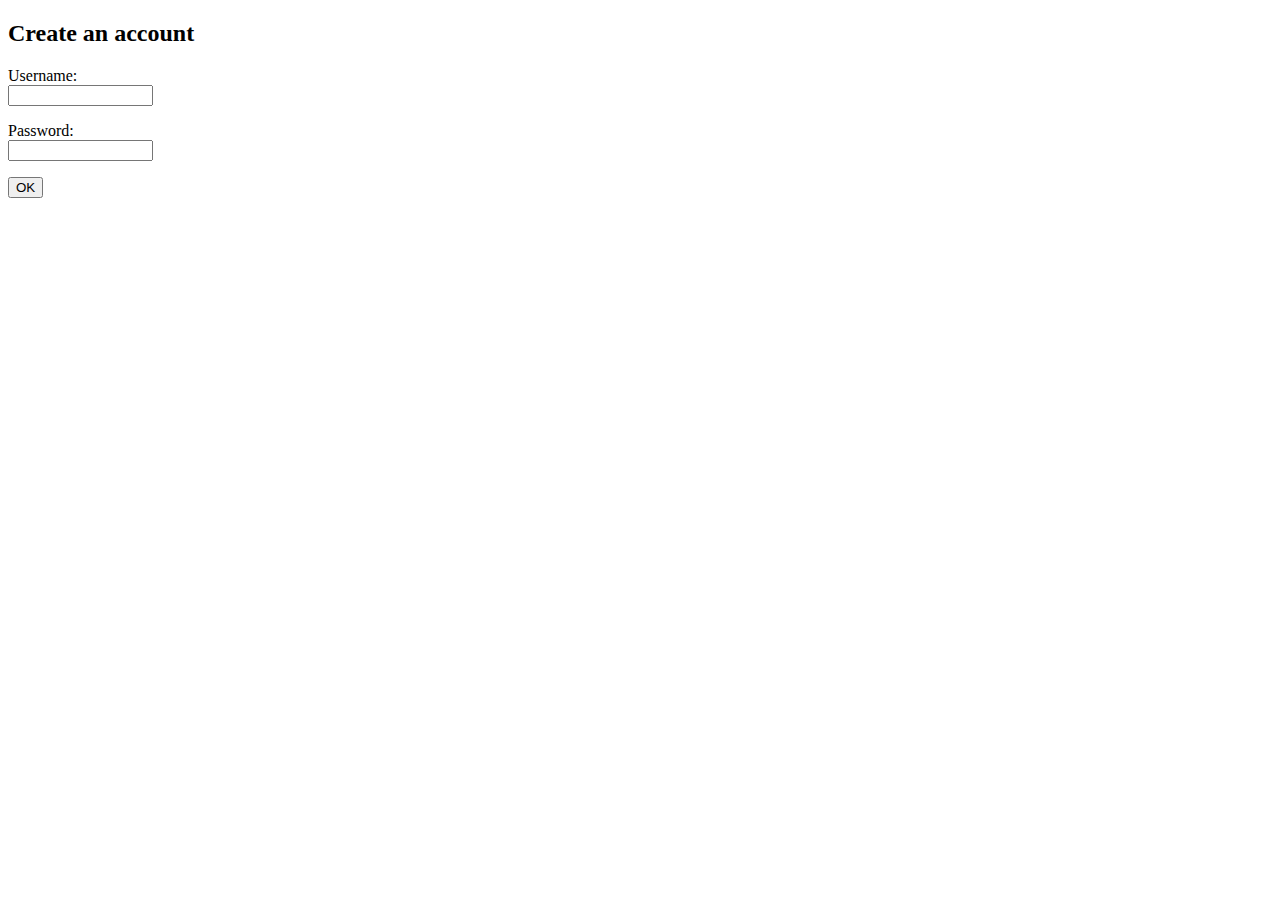
<file: day04/ex01/index.html>
<!DOCTYPE html>
<html lang="en">
<head>
    <meta charset="UTF-8">
    <title>Create an account</title>
</head>
<body>
<header><h2>Create an account</h2></header>
<form action="create.php" method="post">
    <p>
        <label>Username:<br></label>
        <input name="login" type="text" size="15" maxlength="15" value="">
    </p>

    <p>
        <label>Password:<br></label>
        <input name="passwd" type="password" size="15" maxlength="15" value="">
    </p>

    <p>
        <input type="submit" name="submit" value="OK">
    </p>
</form>

</body>
</html>
</file>
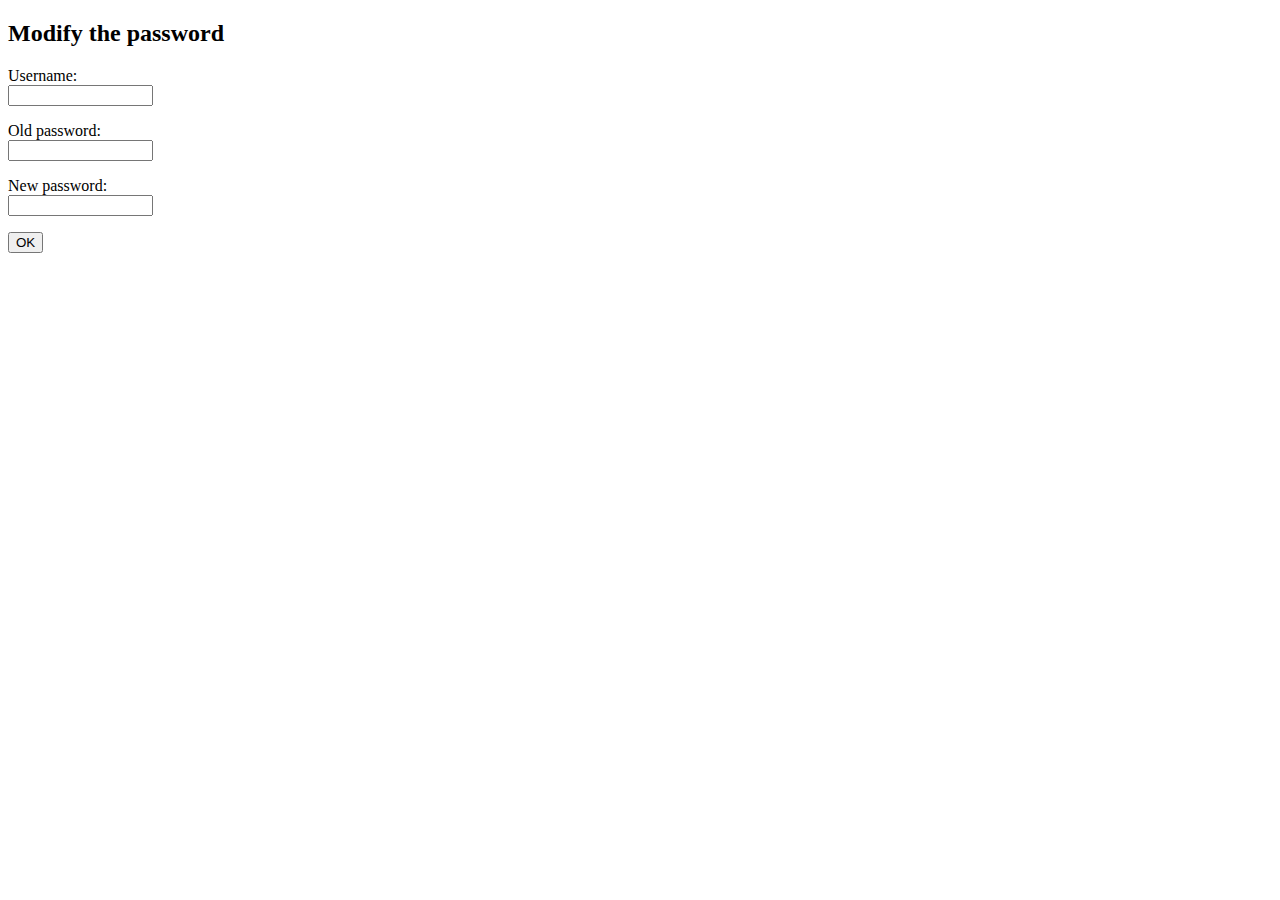
<file: day04/ex02/index.html>
<!DOCTYPE html>
<html lang="en">
<head>
    <meta charset="UTF-8">
    <title>Modify the password</title>
</head>
<html>
<head>
    <title>Modify the password</title>
</head>
<body>
<h2>Modify the password</h2>
<form action="modif.php" method="post">
    <p>
        <label>Username:<br></label>
        <input name="login" type="text" size="15" maxlength="15" value="">
    </p>

    <p>
        <label>Old password:<br></label>
        <input name=“oldpw” type="password" size="15" maxlength="15" value="">
    </p>

    <p>
        <label>New password:<br></label>
        <input name=“newpw” type="password" size="15" maxlength="15" value="">
    </p>

    <p>
        <input type="submit" name="submit" value="OK">
    </p></form>
</body>
</html>
</file>
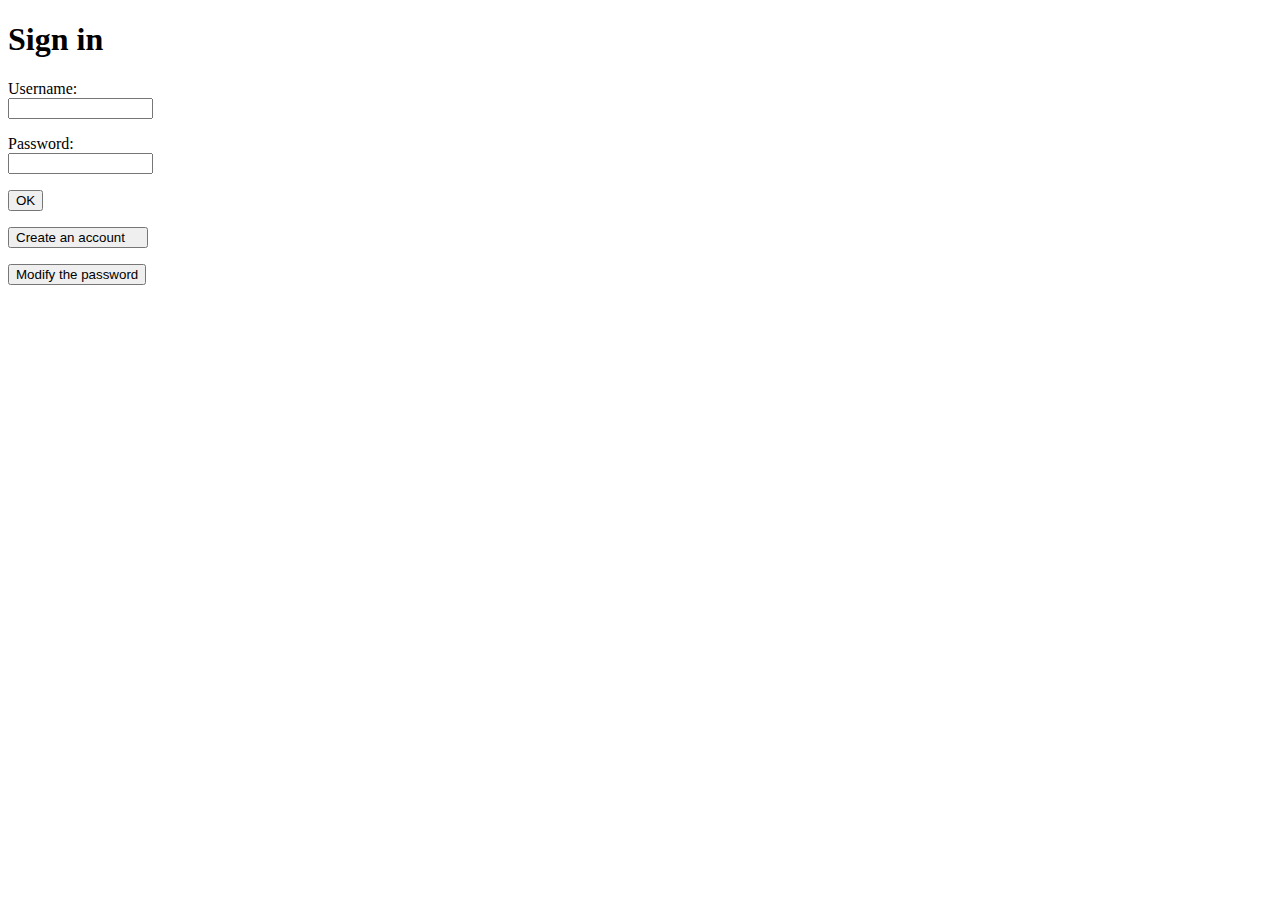
<file: day04/ex04/index.html>
<!DOCTYPE html>
<html lang="en">
<head>
    <meta charset="UTF-8">
    <title>Sign in</title>
</head>
<body>
<header><h1>Sign in</h1></header>
<form action="login.php" method="post">
    <p>
        <label>Username:<br></label>
        <input name="login" type="text" size="15" maxlength="15" value="">
    </p>

    <p>
        <label>Password:<br></label>
        <input name="passwd" type="password" size="15" maxlength="15" value="">
    </p>

    <p>
        <input type="submit" name="submit" value="OK">
    </p>
</form>
<p>
    <a href="create.html">
        <input type="submit" name="create" value="Create an account    ">
    </a>
</p>
<p>
    <a href="modif.html">
        <input type="submit" name="modif" value="Modify the password">
    </a>
</p>
</body>
</html>
</file>
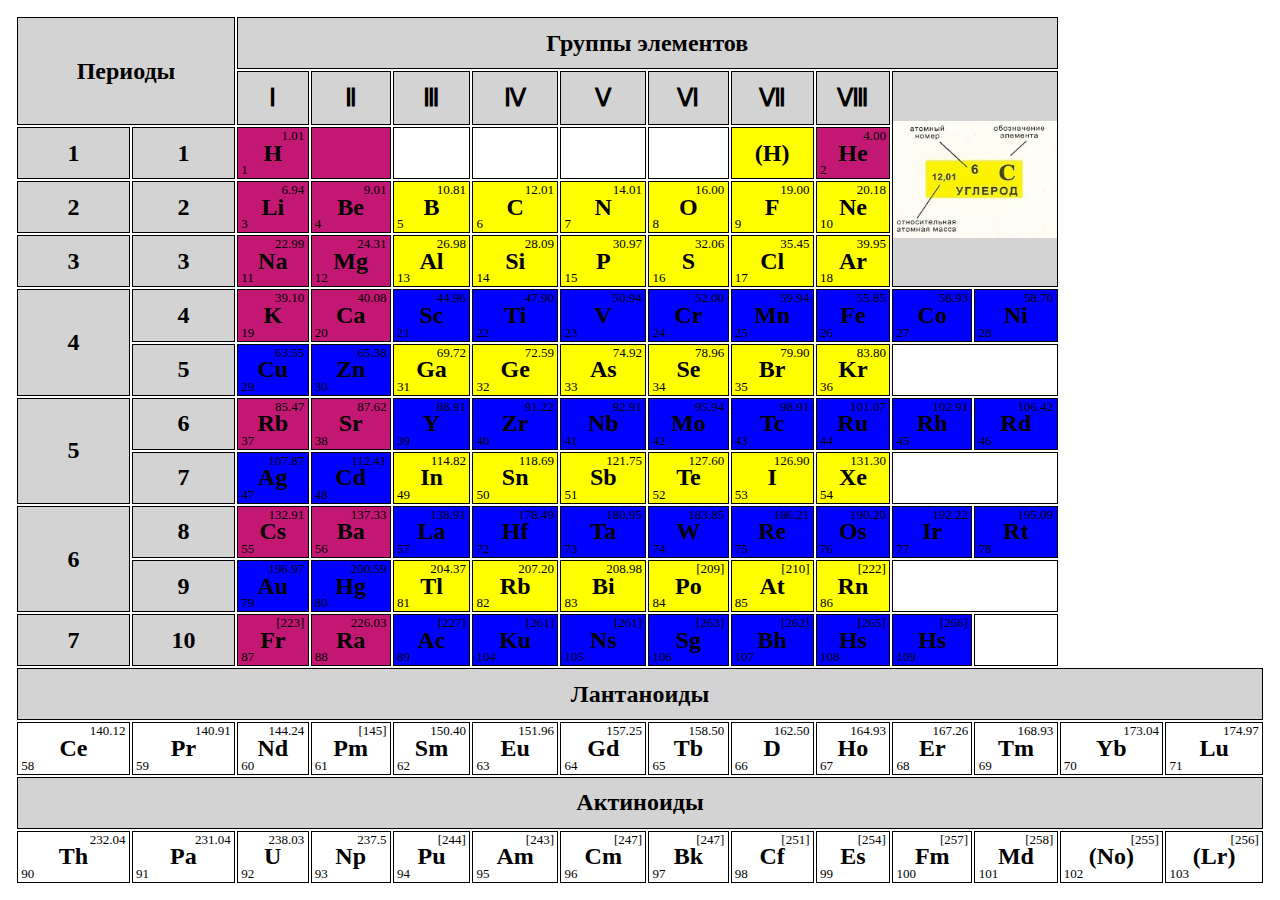
<file: day00/ex01/mendeleiev.html>
<!DOCTYPE html>
<html lang="en">
<head>
    <meta charset="UTF-8">
    <title>Таблица Менделеева</title>
    <style>
        * {
            margin: 0;
            padding: 0;
        }
        html {
            box-sizing: border-box;

            /*font-size: 1.5vw;*/
            font-size: x-large;
        }
        main {
            height: 100vh;
            width: 100vw;
            min-width: 1000px;

            box-sizing: border-box;
            /*border: 15px solid #245A7A;*/
            border: 15px solid white;
        }
        .table {
            height: 100%;
        }
        table {
            height: 100%;
            text-align: center;
        }
        td, th {
            border: .1px solid black;
            font-weight: bold;
            position: relative;
        }
        .top {
            position: absolute;
            top: 0;
            right: .5ch;
            font-weight: normal;
            font-size: small;
        }
        .bottom {
            position: absolute;
            bottom: 0;
            left: .5ch;
            font-weight: normal;
            font-size: small;
        }
        tr:nth-of-type(-n+13) {
            background: yellow;
        }
        td:nth-of-type(-n+4):not(:nth-child(-n + 2)),
        tr:nth-child(3) td:nth-child(10){
            background: #c21773;
        }

        tr:nth-of-type(6),
        tr:nth-of-type(7) td:nth-child(-n+3),
        tr:nth-of-type(9) td:nth-child(-n+3),
        tr:nth-of-type(11) td:nth-child(-n+3),
        tr:nth-of-type(10),
        tr:nth-of-type(12),
        tr:nth-of-type(8) {
            background: blue;
        }
        .termin {
            background: lightgray !important;
        }
        tr:nth-of-type(7) td:nth-child(4),
        tr:nth-of-type(9) td:nth-child(4),
        tr:nth-of-type(11) td:nth-child(4) {
            background: yellow;
        }
        .white{
            background: white !important;
        }
        /*td:hover, th:hover {*/
        /*    !*z-index: 999;*!*/
        /*    !*opacity: .8;*!*/
        /*    !*transform: scale(1.1);*!*/
        /*}*/
        #value {
            background-image: url(1.png);
            background-repeat: no-repeat;
            background-size: contain;
            background-position: center;
        }
    </style>
</head>
<body>

<main>
    <section class="table">
        <table id="table1" style="width: 100%">
            <tr class="termin"><th rowspan="2" colspan="2">Периоды</th><th colspan="10">Группы элементов</th></tr>
            <tr class="termin">
                <td>&#8544;</td> <td>&#8545;</td> <td class="termin">&#8546;</td> <td class="termin">&#8547;</td>
                <td>&#8548;</td> <td>&#8549;</td> <td>&#8550;</td> <td>&#8551;</td>
                <td colspan="2" rowspan="4" id="value"></td>
            </tr>
            <tr>
                <td class="termin">1</td> <td class="termin">1</td>
                <td><span class="bottom">1</span>H<span class="top">1.01</span></td> <td> </td>
                <td class="white"> </td> <td class="white"> </td> <td class="white"> </td> <td class="white"> </td>
                <td><span class="bottom"></span>(H)</td>
                <td><span class="bottom">2</span>He<span class="top">4.00</span></td>
            </tr>
            <tr>
                <td class="termin">2</td> <td class="termin">2</td>
                <td><span class="bottom">3</span>Li<span class="top">6.94</span></td>
                <td><span class="bottom">4</span>Be<span class="top">9.01</span></td>
                <td><span class="bottom">5</span>B<span class="top">10.81</span></td>
                <td><span class="bottom">6</span>C<span class="top">12.01</span></td>
                <td><span class="bottom">7</span>N<span class="top">14.01</span></td>
                <td><span class="bottom">8</span>O<span class="top">16.00</span></td>
                <td><span class="bottom">9</span>F<span class="top">19.00</span></td>
                <td><span class="bottom">10</span>Ne<span class="top">20.18</span></td>
            </tr>
            <tr>
                <td class="termin">3</td> <td class="termin">3</td>
                <td><span class="bottom">11</span>Na<span class="top">22.99</span></td>
                <td><span class="bottom">12</span>Mg<span class="top">24.31</span></td>
                <td><span class="bottom">13</span>Al<span class="top">26.98</span></td>
                <td><span class="bottom">14</span>Si<span class="top">28.09</span></td>
                <td><span class="bottom">15</span>P<span class="top">30.97</span></td>
                <td><span class="bottom">16</span>S<span class="top">32.06</span></td>
                <td><span class="bottom">17</span>Cl<span class="top">35.45</span></td>
                <td><span class="bottom">18</span>Ar<span class="top">39.95</span></td>
            </tr>
            <tr>
                <td rowspan="2" class="termin">4</td><td class="termin">4</td>
                <td><span class="bottom">19</span>K<span class="top">39.10</span></td>
                <td><span class="bottom">20</span>Ca<span class="top">40.08</span></td>
                <td><span class="bottom">21</span>Sc<span class="top">44.96</span></td>
                <td><span class="bottom">22</span>Ti<span class="top">47.90</span></td>
                <td><span class="bottom">23</span>V<span class="top">50.94</span></td>
                <td><span class="bottom">24</span>Cr<span class="top">52.00</span></td>
                <td><span class="bottom">25</span>Mn<span class="top">59.94</span></td>
                <td><span class="bottom">26</span>Fe<span class="top">55.85</span></td>
                <td><span class="bottom">27</span>Co<span class="top">58.93</span></td>
                <td><span class="bottom">28</span>Ni<span class="top">58.70</span></td>
            </tr>
            <tr>
                <td class="termin">5</td>
                <td><span class="bottom">29</span>Cu<span class="top">63.55</span></td>
                <td><span class="bottom">30</span>Zn<span class="top">65.38</span></td>
                <td><span class="bottom">31</span>Ga<span class="top">69.72</span></td>
                <td><span class="bottom">32</span>Ge<span class="top">72.59</span></td>
                <td><span class="bottom">33</span>As<span class="top">74.92</span></td>
                <td><span class="bottom">34</span>Se<span class="top">78.96</span></td>
                <td><span class="bottom">35</span>Br<span class="top">79.90</span></td>
                <td><span class="bottom">36</span>Kr<span class="top">83.80</span></td><td class="white" colspan="2"></td>
            </tr>
            <tr>
                <td rowspan="2" class="termin">5</td><td class="termin">6</td>
                <td><span class="bottom">37</span>Rb<span class="top">85.47</span></td>
                <td><span class="bottom">38</span>Sr<span class="top">87.62</span></td>
                <td><span class="bottom">39</span>Y<span class="top">88.91</span></td>
                <td><span class="bottom">40</span>Zr<span class="top">91.22</span></td>
                <td><span class="bottom">41</span>Nb<span class="top">92.91</span></td>
                <td><span class="bottom">42</span>Mo<span class="top">95.94</span></td>
                <td><span class="bottom">43</span>Tc<span class="top">98.91</span></td>
                <td><span class="bottom">44</span>Ru<span class="top">101.07</span></td>
                <td><span class="bottom">45</span>Rh<span class="top">102.91</span></td>
                <td><span class="bottom">46</span>Rd<span class="top">106.42</span></td>
            </tr>
            <tr>
                <td class="termin">7</td>
                <td><span class="bottom">47</span>Ag<span class="top">107.87</span></td>
                <td><span class="bottom">48</span>Cd<span class="top">112.41</span></td>
                <td><span class="bottom">49</span>In<span class="top">114.82</span></td>
                <td><span class="bottom">50</span>Sn<span class="top">118.69</span></td>
                <td><span class="bottom">51</span>Sb<span class="top">121.75</span></td>
                <td><span class="bottom">52</span>Te<span class="top">127.60</span></td>
                <td><span class="bottom">53</span>I<span class="top">126.90</span></td>
                <td><span class="bottom">54</span>Xe<span class="top">131.30</span></td><td class="white" colspan="2"></td>
            </tr>
            <tr>
                <td rowspan="2" class="termin">6</td><td class="termin">8</td>
                <td><span class="bottom">55</span>Cs<span class="top">132.91</span></td>
                <td><span class="bottom">56</span>Ba<span class="top">137.33</span></td>
                <td><span class="bottom">57</span>La<span class="top">138.91</span></td>
                <td><span class="bottom">72</span>Hf<span class="top">178.49</span></td>
                <td><span class="bottom">73</span>Ta<span class="top">180.95</span></td>
                <td><span class="bottom">74</span>W<span class="top">183.85</span></td>
                <td><span class="bottom">75</span>Re<span class="top">186.21</span></td>
                <td><span class="bottom">76</span>Os<span class="top">190.20</span></td>
                <td><span class="bottom">77</span>Ir<span class="top">192.22</span></td>
                <td><span class="bottom">78</span>Rt<span class="top">195.09</span></td>
            </tr>
            <tr>
                <td class="termin">9</td>
                <td><span class="bottom">79</span>Au<span class="top">196.97</span></td>
                <td><span class="bottom">80</span>Hg<span class="top">200.59</span></td>
                <td><span class="bottom">81</span>Tl<span class="top">204.37</span></td>
                <td><span class="bottom">82</span>Rb<span class="top">207.20</span></td>
                <td><span class="bottom">83</span>Bi<span class="top">208.98</span></td>
                <td><span class="bottom">84</span>Po<span class="top">[209]</span></td>
                <td><span class="bottom">85</span>At<span class="top">[210]</span></td>
                <td><span class="bottom">86</span>Rn<span class="top">[222]</span></td><td class="white" colspan="2"></td>
            </tr>

            <tr>
                <td class="termin">7</td> <td class="termin">10</td>
                <td><span class="bottom">87</span>Fr<span class="top">[223]</span></td>
                <td><span class="bottom">88</span>Ra<span class="top">226.03</span></td>
                <td><span class="bottom">89</span>Ac<span class="top">[227]</span></td>
                <td><span class="bottom">104</span>Ku<span class="top">[261]</span></td>
                <td><span class="bottom">105</span>Ns<span class="top">[261]</span></td>
                <td><span class="bottom">106</span>Sg<span class="top">[263]</span></td>
                <td><span class="bottom">107</span>Bh<span class="top">[262]</span></td>
                <td><span class="bottom">108</span>Hs<span class="top">[265]</span></td>
                <td><span class="bottom">109</span>Hs<span class="top">[266]</span></td>
                <td class="white"></td>
            </tr>
            <tr>
                <td colspan="14" class="termin">Лантаноиды</td>
            </tr>
            <tr>
                <td><span class="bottom">58</span>Ce<span class="top">140.12</span></td>
                <td><span class="bottom">59</span>Pr<span class="top">140.91</span></td>
                <td class="white"><span class="bottom">60</span>Nd<span class="top">144.24</span></td>
                <td class="white"><span class="bottom">61</span>Pm<span class="top">[145]</span></td>
                <td><span class="bottom">62</span>Sm<span class="top">150.40</span></td>
                <td><span class="bottom">63</span>Eu<span class="top">151.96</span></td>
                <td><span class="bottom">64</span>Gd<span class="top">157.25</span></td>
                <td><span class="bottom">65</span>Tb<span class="top">158.50</span></td>
                <td><span class="bottom">66</span>D<span class="top">162.50</span></td>
                <td><span class="bottom">67</span>Ho<span class="top">164.93</span></td>
                <td><span class="bottom">68</span>Er<span class="top">167.26</span></td>
                <td><span class="bottom">69</span>Tm<span class="top">168.93</span></td>
                <td><span class="bottom">70</span>Yb<span class="top">173.04</span></td>
                <td><span class="bottom">71</span>Lu<span class="top">174.97</span></td>
            </tr>
            <tr>
                <td colspan="14" class="termin">Актиноиды</td>
            </tr>
            <tr>
                <td><span class="bottom">90</span>Th<span class="top">232.04</span></td>
                <td><span class="bottom">91</span>Pa<span class="top">231.04</span></td>
                <td class="white"><span class="bottom">92</span>U<span class="top">238.03</span></td>
                <td class="white"><span class="bottom">93</span>Np<span class="top">237.5</span></td>
                <td><span class="bottom">94</span>Pu<span class="top">[244]</span></td>
                <td><span class="bottom">95</span>Am<span class="top">[243]</span></td>
                <td><span class="bottom">96</span>Cm<span class="top">[247]</span></td>
                <td><span class="bottom">97</span>Bk<span class="top">[247]</span></td>
                <td><span class="bottom">98</span>Cf<span class="top">[251]</span></td>
                <td><span class="bottom">99</span>Es<span class="top">[254]</span></td>
                <td><span class="bottom">100</span>Fm<span class="top">[257]</span></td>
                <td><span class="bottom">101</span>Md<span class="top">[258]</span></td>
                <td><span class="bottom">102</span>(No)<span class="top">[255]</span></td>
                <td><span class="bottom">103</span>(Lr)<span class="top">[256]</span></td>
            </tr>
        </table>
    </section>
</main>

</body>
</html>
</file>
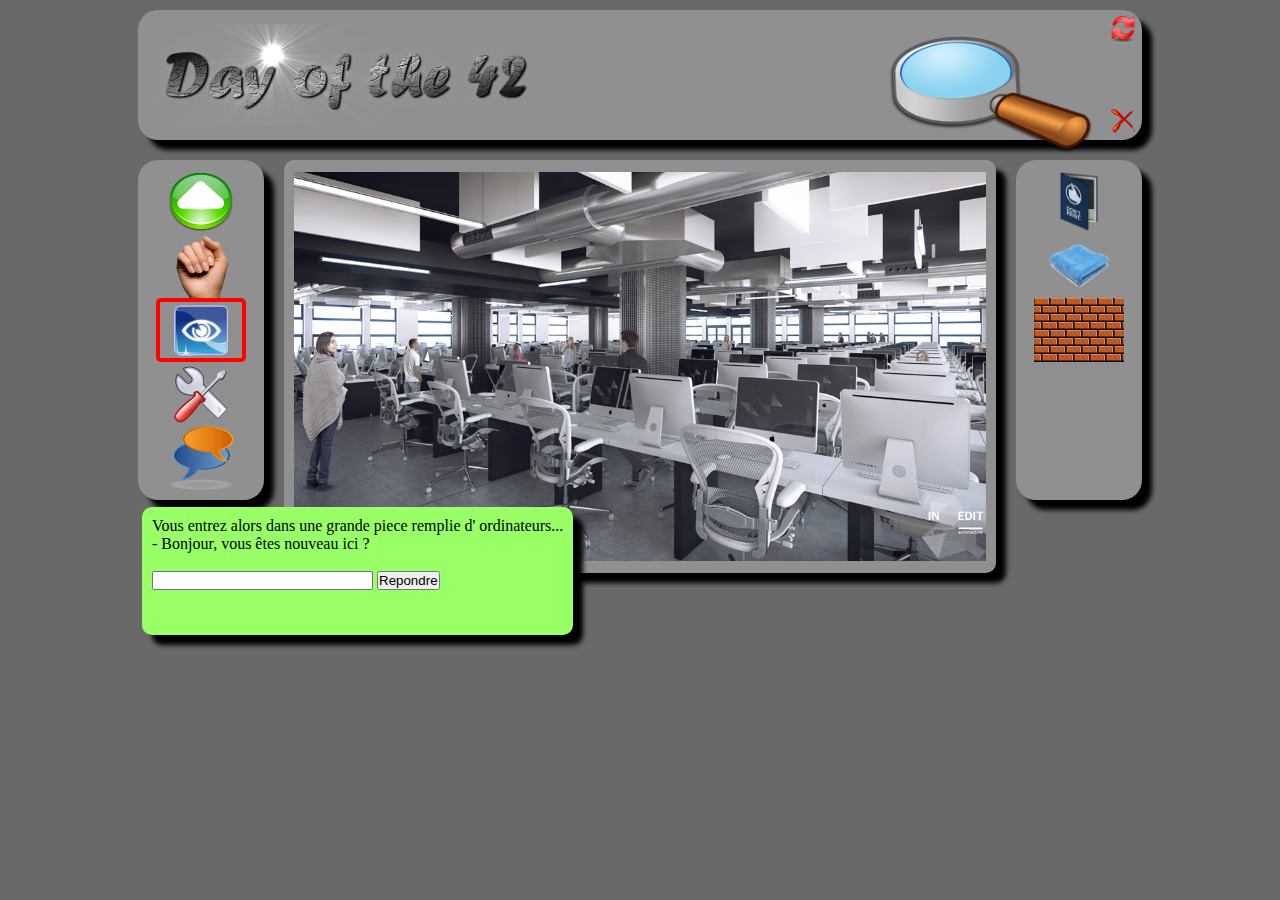
<file: day00/ex02/doft.html>
<!DOCTYPE html>
<html lang="en">
<head>
    <meta charset="UTF-8">
    <title>Day of the 42</title>
    <link href="doft.css" type="text/css" rel="stylesheet">
</head>
<body>

<header>
    <div id="img1">
        <img src="resources/day_of_the_42.png" alt="Day" title="Day">
    </div>
    <img src="resources/loupe.png" alt="Loupe" title="Loupe">
    <img src="resources/reload.png" alt="Reload" title="Reload">
    <img src="resources/close.gif" alt="Close" title="Close">
</header>

<main>
    <nav id="left">
        <article>
            <img src="resources/arrow.png" alt="Advance" title="Advance">
        </article>
        <article>
            <img src="resources/main.png" alt="Take" title="Take">
        </article>
        <article>
            <img src="resources/oeil.png" alt="Look" title="Look">
        </article>
        <article>
            <img src="resources/outil.png" alt="Use" title="Use">
        </article>
        <article>
            <img src="resources/chat-icon.png" alt="Speak" title="Speak">
        </article>
    </nav>

    <section>
        <img usemap = "#figuri" src="resources/cluster.jpg" alt="" title="">
        <a href="http://www.ikea.com/" id="ikea" target="_blank"></a>
        <a href="https://www.apple.com/" id="apple" target="_blank"></a>

        <div id="window">
            <p>Vous <span id="big_word">entrez</span> alors dans une grande piece remplie d'<span id="ordinateur">
                ordinateurs</span>...</p>

            <p id="italic">- Bonjour, vous êtes nouveau ici ?</p> <br>
            <form>
                <input type="text" size="25">
                <input type="submit" value="Repondre">
            </form>
        </div>
    </section>

    <nav id="right">
        <article>
            <img src="resources/book.png" alt="Book" title="Book">
        </article>
        <article>
            <img src="resources/towel.png" alt="Towel" title="Towel">
        </article>
        <article style="background: url('resources/brick.jpg') repeat">
        </article>
        <article> </article>
        <article> </article>
    </nav>
</main>


</body>
</html>
</file>
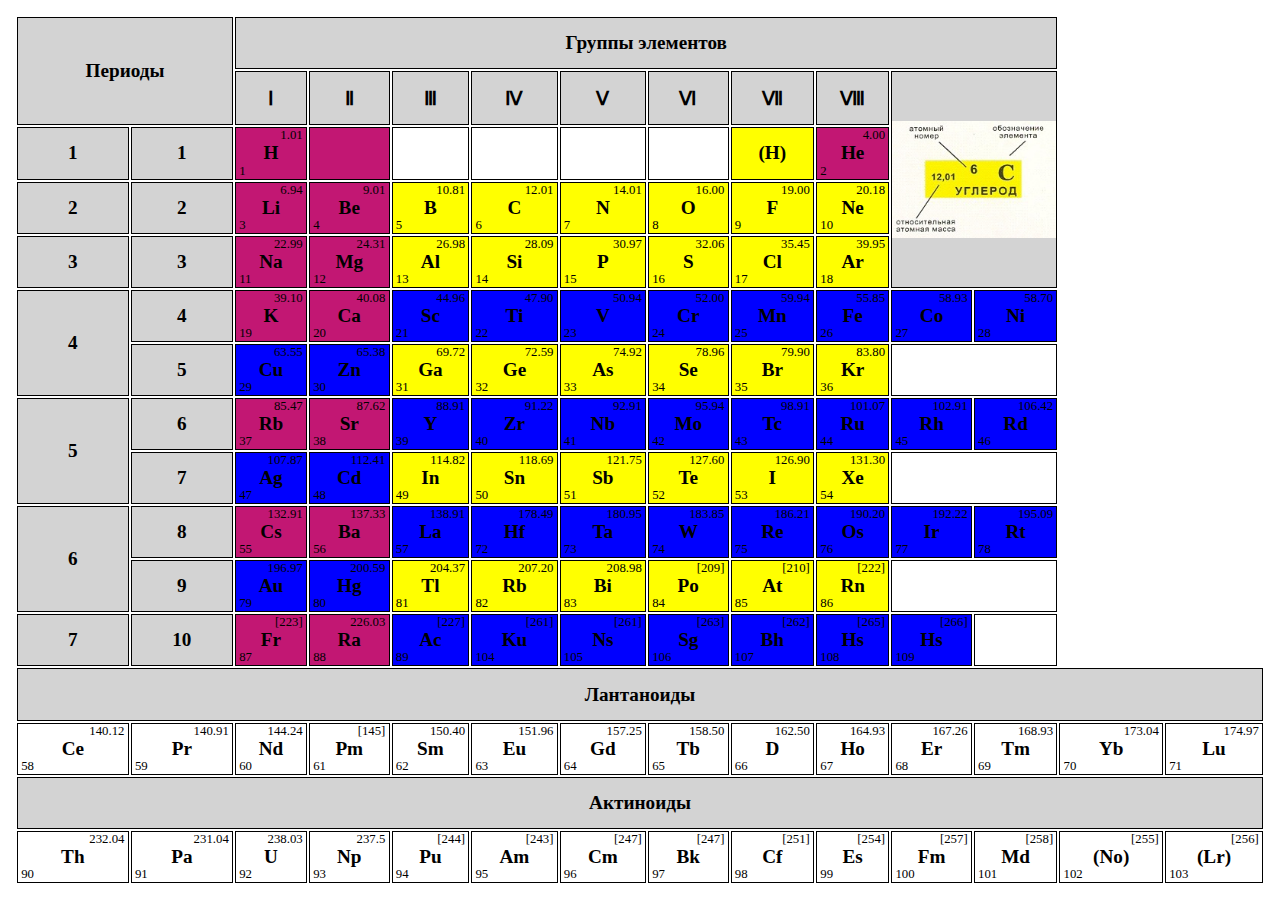
<file: day00/ex03/responsive.html>
<!DOCTYPE html>
<html lang="en">
<head>
    <meta charset="UTF-8">
    <title>Таблица Менделеева</title>
    <link rel="stylesheet" href="responsive.css" type="text/css">
    <meta name="viewport" content="width=device-width, initial-scale=1">
</head>
<body>

<main>
    <section class="table">
        <table id="table1" style="width: 100%">
            <tr class="termin"><th rowspan="2" colspan="2">Периоды</th><th colspan="10">Группы элементов</th></tr>
            <tr class="termin">
                <td>&#8544;</td> <td>&#8545;</td> <td class="termin">&#8546;</td> <td class="termin">&#8547;</td>
                <td>&#8548;</td> <td>&#8549;</td> <td>&#8550;</td> <td>&#8551;</td>
                <td colspan="2" rowspan="4" id="value"></td>
            </tr>
            <tr>
                <td class="termin">1</td> <td class="termin">1</td>
                <td><span class="bottom">1</span>H<span class="top">1.01</span></td> <td> </td>
                <td class="white"> </td> <td class="white"> </td> <td class="white"> </td> <td class="white"> </td>
                <td><span class="bottom"></span>(H)</td>
                <td><span class="bottom">2</span>He<span class="top">4.00</span></td>
            </tr>
            <tr>
                <td class="termin">2</td> <td class="termin">2</td>
                <td><span class="bottom">3</span>Li<span class="top">6.94</span></td>
                <td><span class="bottom">4</span>Be<span class="top">9.01</span></td>
                <td><span class="bottom">5</span>B<span class="top">10.81</span></td>
                <td><span class="bottom">6</span>C<span class="top">12.01</span></td>
                <td><span class="bottom">7</span>N<span class="top">14.01</span></td>
                <td><span class="bottom">8</span>O<span class="top">16.00</span></td>
                <td><span class="bottom">9</span>F<span class="top">19.00</span></td>
                <td><span class="bottom">10</span>Ne<span class="top">20.18</span></td>
            </tr>
            <tr>
                <td class="termin">3</td> <td class="termin">3</td>
                <td><span class="bottom">11</span>Na<span class="top">22.99</span></td>
                <td><span class="bottom">12</span>Mg<span class="top">24.31</span></td>
                <td><span class="bottom">13</span>Al<span class="top">26.98</span></td>
                <td><span class="bottom">14</span>Si<span class="top">28.09</span></td>
                <td><span class="bottom">15</span>P<span class="top">30.97</span></td>
                <td><span class="bottom">16</span>S<span class="top">32.06</span></td>
                <td><span class="bottom">17</span>Cl<span class="top">35.45</span></td>
                <td><span class="bottom">18</span>Ar<span class="top">39.95</span></td>
            </tr>
            <tr>
                <td rowspan="2" class="termin">4</td><td class="termin">4</td>
                <td><span class="bottom">19</span>K<span class="top">39.10</span></td>
                <td><span class="bottom">20</span>Ca<span class="top">40.08</span></td>
                <td><span class="bottom">21</span>Sc<span class="top">44.96</span></td>
                <td><span class="bottom">22</span>Ti<span class="top">47.90</span></td>
                <td><span class="bottom">23</span>V<span class="top">50.94</span></td>
                <td><span class="bottom">24</span>Cr<span class="top">52.00</span></td>
                <td><span class="bottom">25</span>Mn<span class="top">59.94</span></td>
                <td><span class="bottom">26</span>Fe<span class="top">55.85</span></td>
                <td><span class="bottom">27</span>Co<span class="top">58.93</span></td>
                <td><span class="bottom">28</span>Ni<span class="top">58.70</span></td>
            </tr>
            <tr>
                <td class="termin">5</td>
                <td><span class="bottom">29</span>Cu<span class="top">63.55</span></td>
                <td><span class="bottom">30</span>Zn<span class="top">65.38</span></td>
                <td><span class="bottom">31</span>Ga<span class="top">69.72</span></td>
                <td><span class="bottom">32</span>Ge<span class="top">72.59</span></td>
                <td><span class="bottom">33</span>As<span class="top">74.92</span></td>
                <td><span class="bottom">34</span>Se<span class="top">78.96</span></td>
                <td><span class="bottom">35</span>Br<span class="top">79.90</span></td>
                <td><span class="bottom">36</span>Kr<span class="top">83.80</span></td><td class="white" colspan="2"></td>
            </tr>
            <tr>
                <td rowspan="2" class="termin">5</td><td class="termin">6</td>
                <td><span class="bottom">37</span>Rb<span class="top">85.47</span></td>
                <td><span class="bottom">38</span>Sr<span class="top">87.62</span></td>
                <td><span class="bottom">39</span>Y<span class="top">88.91</span></td>
                <td><span class="bottom">40</span>Zr<span class="top">91.22</span></td>
                <td><span class="bottom">41</span>Nb<span class="top">92.91</span></td>
                <td><span class="bottom">42</span>Mo<span class="top">95.94</span></td>
                <td><span class="bottom">43</span>Tc<span class="top">98.91</span></td>
                <td><span class="bottom">44</span>Ru<span class="top">101.07</span></td>
                <td><span class="bottom">45</span>Rh<span class="top">102.91</span></td>
                <td><span class="bottom">46</span>Rd<span class="top">106.42</span></td>
            </tr>
            <tr>
                <td class="termin">7</td>
                <td><span class="bottom">47</span>Ag<span class="top">107.87</span></td>
                <td><span class="bottom">48</span>Cd<span class="top">112.41</span></td>
                <td><span class="bottom">49</span>In<span class="top">114.82</span></td>
                <td><span class="bottom">50</span>Sn<span class="top">118.69</span></td>
                <td><span class="bottom">51</span>Sb<span class="top">121.75</span></td>
                <td><span class="bottom">52</span>Te<span class="top">127.60</span></td>
                <td><span class="bottom">53</span>I<span class="top">126.90</span></td>
                <td><span class="bottom">54</span>Xe<span class="top">131.30</span></td><td class="white" colspan="2"></td>
            </tr>
            <tr>
                <td rowspan="2" class="termin">6</td><td class="termin">8</td>
                <td><span class="bottom">55</span>Cs<span class="top">132.91</span></td>
                <td><span class="bottom">56</span>Ba<span class="top">137.33</span></td>
                <td><span class="bottom">57</span>La<span class="top">138.91</span></td>
                <td><span class="bottom">72</span>Hf<span class="top">178.49</span></td>
                <td><span class="bottom">73</span>Ta<span class="top">180.95</span></td>
                <td><span class="bottom">74</span>W<span class="top">183.85</span></td>
                <td><span class="bottom">75</span>Re<span class="top">186.21</span></td>
                <td><span class="bottom">76</span>Os<span class="top">190.20</span></td>
                <td><span class="bottom">77</span>Ir<span class="top">192.22</span></td>
                <td><span class="bottom">78</span>Rt<span class="top">195.09</span></td>
            </tr>
            <tr>
                <td class="termin">9</td>
                <td><span class="bottom">79</span>Au<span class="top">196.97</span></td>
                <td><span class="bottom">80</span>Hg<span class="top">200.59</span></td>
                <td><span class="bottom">81</span>Tl<span class="top">204.37</span></td>
                <td><span class="bottom">82</span>Rb<span class="top">207.20</span></td>
                <td><span class="bottom">83</span>Bi<span class="top">208.98</span></td>
                <td><span class="bottom">84</span>Po<span class="top">[209]</span></td>
                <td><span class="bottom">85</span>At<span class="top">[210]</span></td>
                <td><span class="bottom">86</span>Rn<span class="top">[222]</span></td><td class="white" colspan="2"></td>
            </tr>

            <tr>
                <td class="termin">7</td> <td class="termin">10</td>
                <td><span class="bottom">87</span>Fr<span class="top">[223]</span></td>
                <td><span class="bottom">88</span>Ra<span class="top">226.03</span></td>
                <td><span class="bottom">89</span>Ac<span class="top">[227]</span></td>
                <td><span class="bottom">104</span>Ku<span class="top">[261]</span></td>
                <td><span class="bottom">105</span>Ns<span class="top">[261]</span></td>
                <td><span class="bottom">106</span>Sg<span class="top">[263]</span></td>
                <td><span class="bottom">107</span>Bh<span class="top">[262]</span></td>
                <td><span class="bottom">108</span>Hs<span class="top">[265]</span></td>
                <td><span class="bottom">109</span>Hs<span class="top">[266]</span></td>
                <td class="white"></td>
            </tr>
            <tr>
                <td colspan="14" class="termin">Лантаноиды</td>
            </tr>
            <tr>
                <td><span class="bottom">58</span>Ce<span class="top">140.12</span></td>
                <td><span class="bottom">59</span>Pr<span class="top">140.91</span></td>
                <td class="white"><span class="bottom">60</span>Nd<span class="top">144.24</span></td>
                <td class="white"><span class="bottom">61</span>Pm<span class="top">[145]</span></td>
                <td><span class="bottom">62</span>Sm<span class="top">150.40</span></td>
                <td><span class="bottom">63</span>Eu<span class="top">151.96</span></td>
                <td><span class="bottom">64</span>Gd<span class="top">157.25</span></td>
                <td><span class="bottom">65</span>Tb<span class="top">158.50</span></td>
                <td><span class="bottom">66</span>D<span class="top">162.50</span></td>
                <td><span class="bottom">67</span>Ho<span class="top">164.93</span></td>
                <td><span class="bottom">68</span>Er<span class="top">167.26</span></td>
                <td><span class="bottom">69</span>Tm<span class="top">168.93</span></td>
                <td><span class="bottom">70</span>Yb<span class="top">173.04</span></td>
                <td><span class="bottom">71</span>Lu<span class="top">174.97</span></td>
            </tr>
            <tr>
                <td colspan="14" class="termin">Актиноиды</td>
            </tr>
            <tr>
                <td><span class="bottom">90</span>Th<span class="top">232.04</span></td>
                <td><span class="bottom">91</span>Pa<span class="top">231.04</span></td>
                <td class="white"><span class="bottom">92</span>U<span class="top">238.03</span></td>
                <td class="white"><span class="bottom">93</span>Np<span class="top">237.5</span></td>
                <td><span class="bottom">94</span>Pu<span class="top">[244]</span></td>
                <td><span class="bottom">95</span>Am<span class="top">[243]</span></td>
                <td><span class="bottom">96</span>Cm<span class="top">[247]</span></td>
                <td><span class="bottom">97</span>Bk<span class="top">[247]</span></td>
                <td><span class="bottom">98</span>Cf<span class="top">[251]</span></td>
                <td><span class="bottom">99</span>Es<span class="top">[254]</span></td>
                <td><span class="bottom">100</span>Fm<span class="top">[257]</span></td>
                <td><span class="bottom">101</span>Md<span class="top">[258]</span></td>
                <td><span class="bottom">102</span>(No)<span class="top">[255]</span></td>
                <td><span class="bottom">103</span>(Lr)<span class="top">[256]</span></td>
            </tr>
        </table>
    </section>
</main>

</body>
</html>
</file>
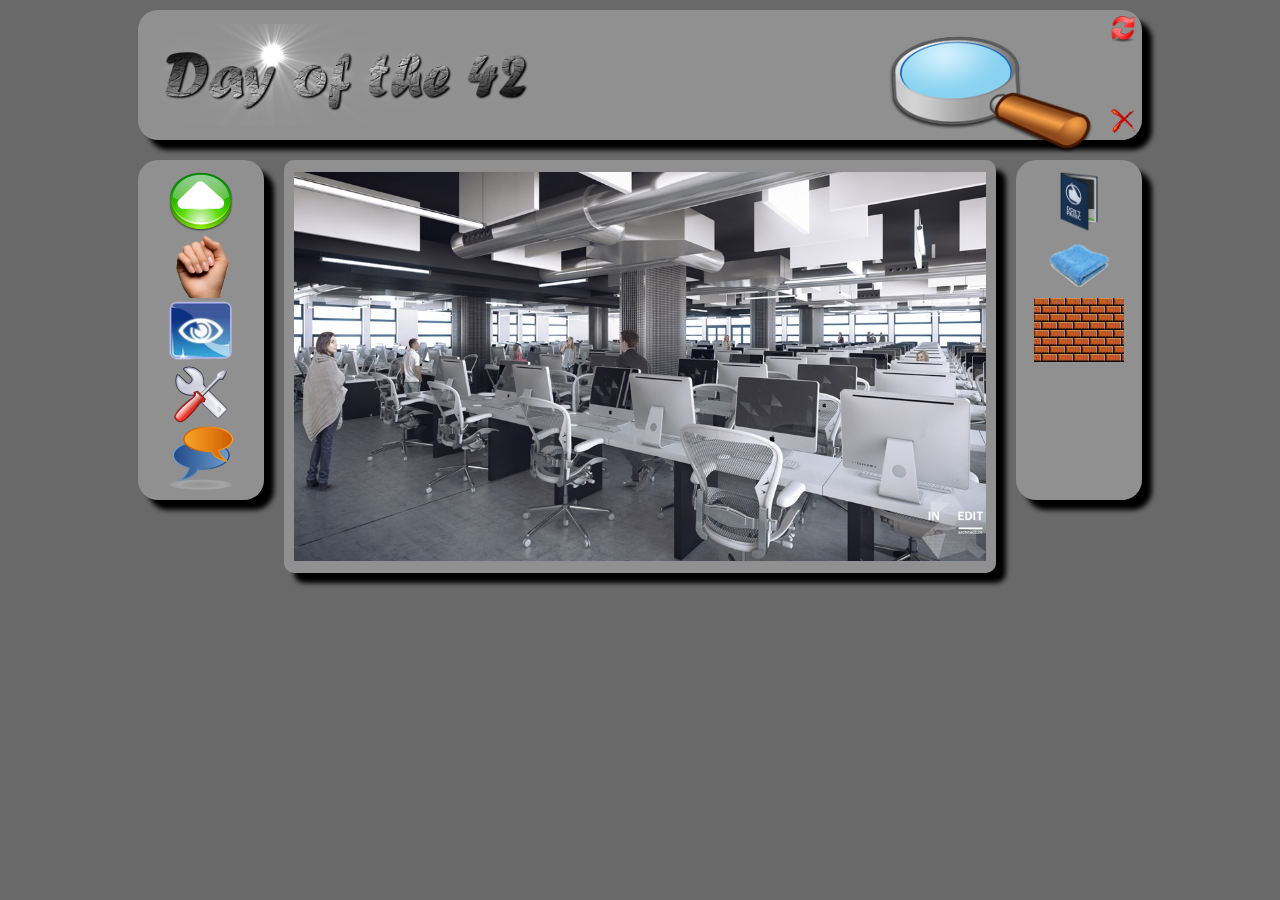
<file: day00/ex05/scumm.html>
<!DOCTYPE html>
<html lang="en">
<head>
    <meta charset="UTF-8">
    <title>Day of the 42</title>
    <link href="doft.css" type="text/css" rel="stylesheet">
</head>
<body>

<header>
    <div id="img1">
        <img src="resources/day_of_the_42.png" alt="Day" title="Day">
    </div>
    <img id="loupe" src="resources/loupe.png" alt="Loupe" title="Loupe">
    <img id="reload" src="resources/reload.png" alt="Reload" title="Reload">
    <img id="close" src="resources/close.gif" alt="Close" title="Close">
</header>

<main>
    <nav id="left">
        <article>
            <img src="resources/arrow.png" alt="Advance" title="Advance">
        </article>
        <article>
            <img src="resources/main.png" alt="Take" title="Take">
        </article>
        <article>
            <img src="resources/oeil.png" alt="Look" title="Look">

            <div id="window">
                <p>Vous <span id="big_word">entrez</span> alors dans une grande piece remplie d'<span id="ordinateur">
                ordinateurs</span>...</p>

                <p id="italic">- Bonjour, vous êtes nouveau ici ?</p> <br>
                <form>
                    <input type="text" size="25">
                    <input type="submit" value="Repondre">
                </form>
            </div>
        </article>
        <article>
            <img src="resources/outil.png" alt="Use" title="Use">
        </article>
        <article>
            <img src="resources/chat-icon.png" alt="Speak" title="Speak">
        </article>
    </nav>

    <section>
        <img usemap = "#figuri" src="resources/cluster.jpg" alt="" title="">
        <a href="http://www.ikea.com/" id="ikea" target="_blank"></a>
        <a href="https://www.apple.com/" id="apple" target="_blank"></a>
    </section>

    <nav id="right">
        <article>
            <img src="resources/book.png" alt="Book" title="Book">
        </article>
        <article>
            <img src="resources/towel.png" alt="Towel" title="Towel">
        </article>
        <article title="Brick" style="background: url('resources/brick.jpg') repeat">
        </article>
        <article> </article>
        <article> </article>
    </nav>
</main>


</body>
</html>
</file>
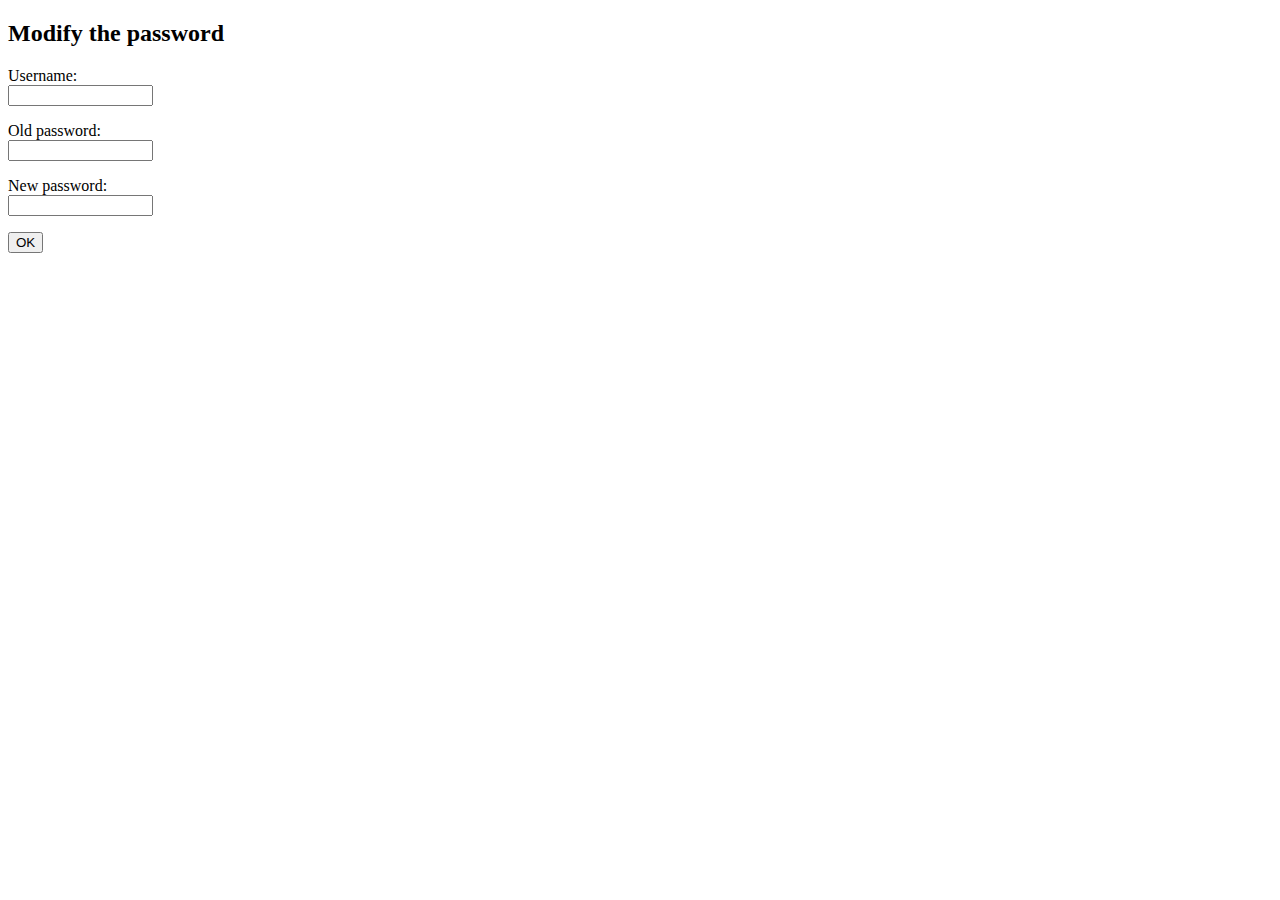
<file: day04/ex04/modif.html>
<!DOCTYPE html>
<html lang="en">
<head>
    <meta charset="UTF-8">
    <title>Modify the password</title>
</head>
<body>
<header><h2>Modify the password</h2></header>
<form action="modif.php" method="post">
    <p>
        <label>Username:<br></label>
        <input name="login" type="text" size="15" maxlength="15" value="">
    </p>

    <p>
        <label>Old password:<br></label>
        <input name=“oldpw” type="password" size="15" maxlength="15" value="">
    </p>

    <p>
        <label>New password:<br></label>
        <input name=“newpw” type="password" size="15" maxlength="15" value="">
    </p>

    <p>
        <input type="submit" name="submit" value="OK">
    </p>
</form>

</body>
</html>
</file>
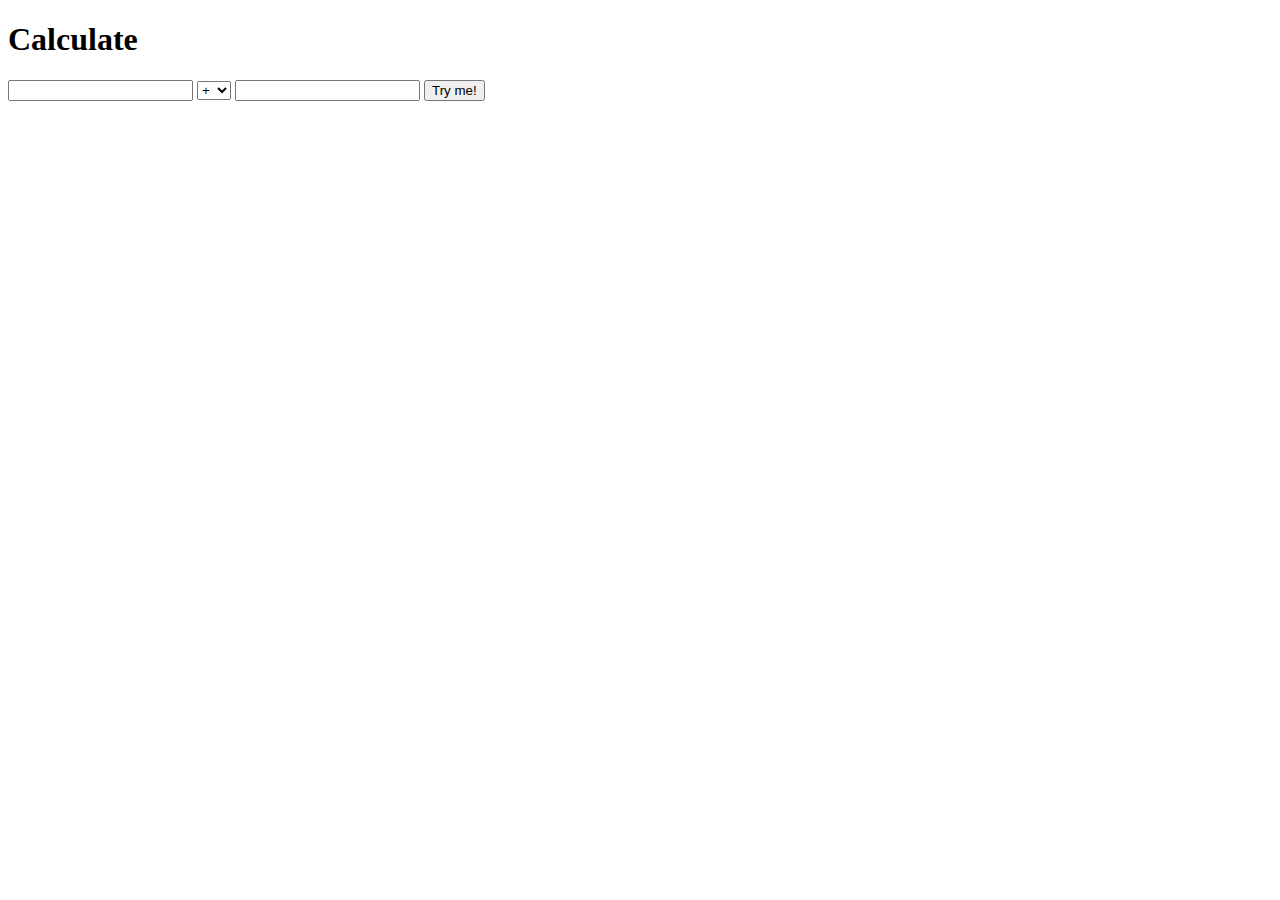
<file: day09/ex01/calc.html>
<!DOCTYPE html>
<html lang="en">
<head>
    <meta charset="UTF-8">
    <title>Calc</title>
</head>
<body>

<main>
    <h1>Calculate</h1>
    <form action="" id="calc">
        <input type="text" id="left">
        <select id="op">
            <option value="add">+</option>
            <option value="min">-</option>
            <option value="mul">*</option>
            <option value="div">/</option>
            <option value="mod">%</option>
        </select>
        <input type="text" id="right">
        <input type="submit" id="submit" value="Try me!">
    </form>
</main>

</body>
</html>
</file>
<file: day00/ex02/doft.css>
* {
    margin: 0;
    padding: 0;
}

body {
    background: dimgray;
    display: grid;
    grid-template-rows: 150px auto;
    width: 80%;
    min-width: 800px;
    margin: auto;
}

header, section, nav {
    background: rgb(144, 144, 144);
    box-shadow: 10px 10px 5px black;
    border-radius: 20px;
    padding: 10px;
    margin: 10px;
}

header {
    grid-row: 1;
    border-radius: 20px;

    position: relative;
}

img[alt="Reload"],
img[alt="Close"]{
    position: absolute;
    right: .5vw;
    width: 2vw;
    height: 2vw;
}

img[alt="Reload"] {
    top: .5vw;
}

img[alt="Close"] {
    bottom: .5vw;
}

img[alt="Loupe"]{
    width: auto;
    position: absolute;
    right: 3vw;
    bottom: -20px;
}

main {
    grid-row: 2;
    display: grid;
    grid-template-columns: 1fr 5fr 1fr;
    justify-content: start;
}

img {
    width: 100%;
    height: 100%;

    object-fit: contain;
    box-sizing: border-box;
}

nav {
    display: flex;
    flex-direction: column;
    align-items: center;
    align-self: start;
}

article {
    width: 7vw;
    height: 5vw;
}

#img1 {
    height: 110px;
    width: 40%;
}

section {
    position: relative;
    border-radius: 10px;
}

#window {
    min-width: 30vw;
    min-height: 10vw;
    border-radius: 10px;
    background: #98ff66;
    box-shadow: 10px 10px 5px black;
    padding: 10px;
    box-sizing: border-box;

    position: absolute;
    left: -20%;
    bottom: -15%;
}

img[alt="Look"] {
    border: 4px solid red;
    border-radius: 5px;
}

#ikea {
    width:10%;
    height: 50px;
    float: right;
    margin-top: -22%;
    margin-right: 57%;
    position: relative;
}

#apple {
    width:20%;
    height: 50px;
    float: right;
    margin-top: -22%;
    margin-right: 0;
    position: relative;
}
</file>
<file: day00/ex03/responsive.css>
* {
    margin: 0;
    padding: 0;
}
html {
    box-sizing: border-box;

    /*font-size: 2vw;*/
    font-size: 100%;
}
main {
    height: 100vh;
    width: 100vw;
    min-width: 1000px;
    font-size: 1.2rem;

    box-sizing: border-box;
    border: 15px solid white;
}
.table {
    height: 100%;
}
table {
    height: 100%;
    text-align: center;
}
td, th {
    border: .1px solid black;
    font-weight: bold;
    position: relative;
}
.top {
    position: absolute;
    top: 0;
    right: .5ch;
    font-weight: normal;
    font-size: .8rem;
}
.bottom {
    position: absolute;
    bottom: 0;
    left: .5ch;
    font-weight: normal;
    font-size: .8rem;
}
tr:nth-of-type(-n+13) {
    background: yellow;
}
td:nth-of-type(-n+4):not(:nth-child(-n + 2)),
tr:nth-child(3) td:nth-child(10){
    background: #c21773;
}

tr:nth-of-type(6),
tr:nth-of-type(7) td:nth-child(-n+3),
tr:nth-of-type(9) td:nth-child(-n+3),
tr:nth-of-type(11) td:nth-child(-n+3),
tr:nth-of-type(10),
tr:nth-of-type(12),
tr:nth-of-type(8) {
    background: blue;
}
.termin {
    background: lightgray !important;
}
tr:nth-of-type(7) td:nth-child(4),
tr:nth-of-type(9) td:nth-child(4),
tr:nth-of-type(11) td:nth-child(4) {
    background: yellow;
}
.white{
    background: white !important;
}
/*td:hover, th:hover {*/
/*    !*z-index: 999;*!*/
/*    !*opacity: .8;*!*/
/*    !*transform: scale(1.1);*!*/
/*}*/
#value {
    background-image: url(1.png);
    background-repeat: no-repeat;
    background-size: contain;
    background-position: center;
}
</file>
<file: day00/ex05/doft.css>
* {
    margin: 0;
    padding: 0;
}

body {
    background: dimgray;
    display: grid;
    grid-template-rows: 150px auto;
    width: 80%;
    min-width: 800px;
    margin: auto;
}

header, section, nav {
    background: rgb(144, 144, 144);
    box-shadow: 10px 10px 5px black;
    border-radius: 20px;
    padding: 10px;
    margin: 10px;
}

header {
    grid-row: 1;
    border-radius: 20px;

    position: relative;
}

img[alt="Reload"],
img[alt="Close"]{
    position: absolute;
    right: .5vw;
    width: 2vw;
    height: 2vw;
}

img[alt="Reload"] {
    top: .5vw;
}

img[alt="Close"] {
    bottom: .5vw;
}

img[alt="Loupe"]{
    width: auto;
    position: absolute;
    right: 3vw;
    bottom: -20px;
}

main {
    grid-row: 2;
    display: grid;
    grid-template-columns: 1fr 5fr 1fr;
    justify-content: start;
}

img {
    width: 100%;
    height: 100%;

    object-fit: contain;
    box-sizing: border-box;
}

nav {
    display: flex;
    flex-direction: column;
    align-items: center;
    align-self: start;
}

article {
    width: 7vw;
    height: 5vw;

    box-sizing: border-box;
}

#img1 {
    height: 110px;
    width: 40%;
}

section {
    position: relative;
    border-radius: 10px;
}

#window {
    display: none;
    min-width: 30vw;
    min-height: 10vw;
    border-radius: 10px;
    background: #98ff66;
    box-shadow: 10px 10px 5px black;
    padding: 10px;
    box-sizing: border-box;

    position: absolute;
    /*bottom: 5%;*/
    margin: auto;
}

#ikea {
    width:10%;
    height: 50px;
    float: right;
    margin-top: -22%;
    margin-right: 57%;
    position: relative;
}

#apple {
    width:20%;
    height: 50px;
    float: right;
    margin-top: -22%;
    margin-right: 0;
    position: relative;
}

nav img:hover,
article[title="Brick"]:hover {
    transition-duration: 300ms;
    border: 4px solid red;
    border-radius: 5px;
    cursor: pointer;
}

#reload:hover,
#close:hover,
#loupe:hover {
    transform: scale(1.1);
    cursor: pointer;
}

img[alt="Look"]:hover ~ #window{
    transition-duration: 400ms;
    display: initial;
    z-index: 999;
}
</file>
